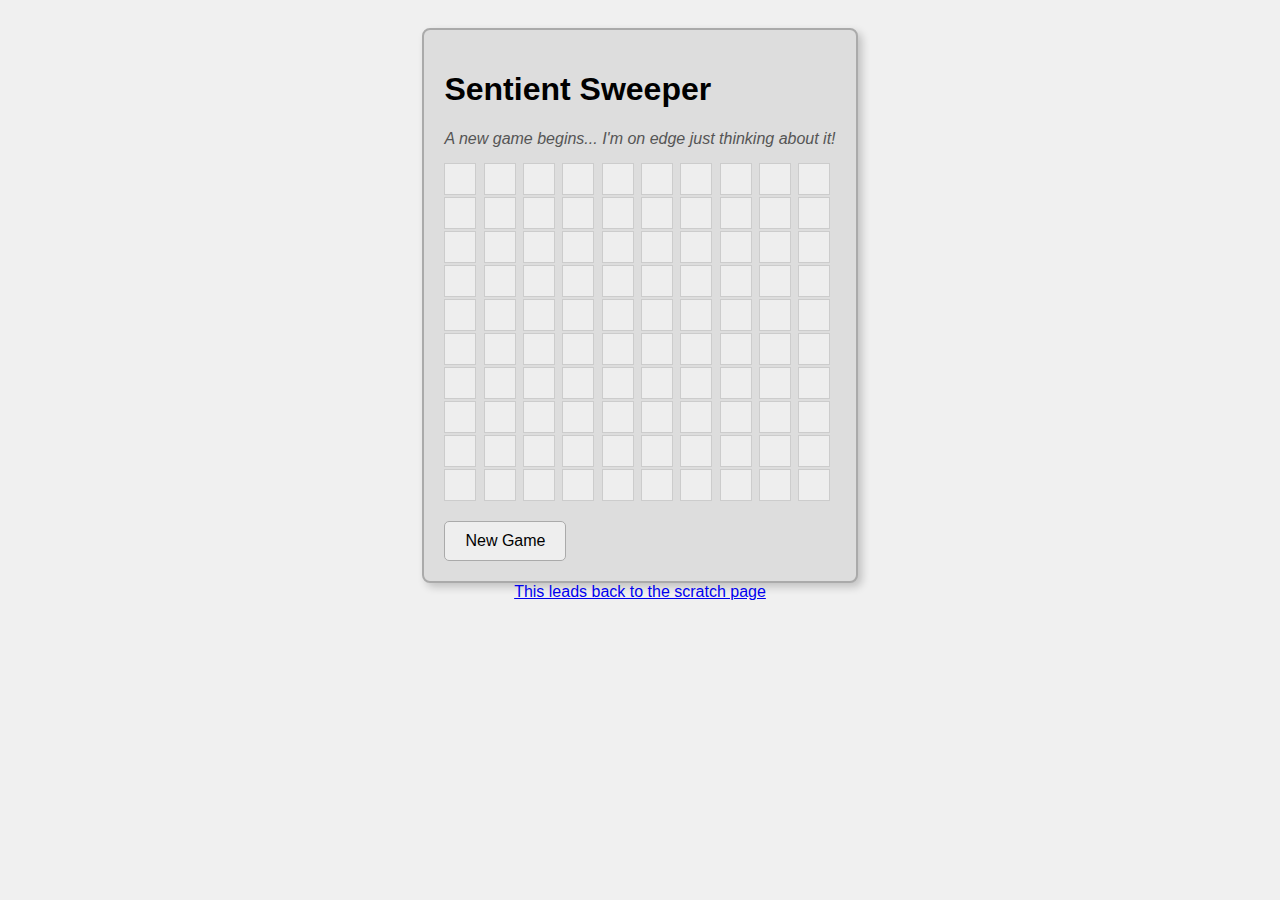
<file: minesweeper.html>
<!DOCTYPE html>
<html lang="en">
<head>
    <meta charset="UTF-8">
    <meta name="viewport" content="width=device-width, initial-scale=1.0">
    <title>Sentient Sweeper</title>
    <style>
        body {
            font-family: sans-serif;
            display: flex;
            flex-direction: column;
            align-items: center;
            padding-top: 20px;
            background-color: #f0f0f0;
        }

        .container {
            background-color: #ddd;
            border: 2px solid #aaa;
            padding: 20px;
            border-radius: 8px;
            box-shadow: 4px 4px 8px rgba(0, 0, 0, 0.2);
        }

        .grid {
            display: grid;
            gap: 2px;
            margin-bottom: 20px;
        }

        .cell {
            width: 30px;
            height: 30px;
            background-color: #eee;
            border: 1px solid #ccc;
            display: flex;
            justify-content: center;
            align-items: center;
            font-size: 16px;
            cursor: pointer;
            user-select: none;
        }

        .cell.revealed {
            background-color: #fff;
            border-color: #bbb;
            cursor: default;
        }

        .cell.mine {
            background-color: red;
            color: white;
        }

        .message {
            margin-bottom: 15px;
            font-style: italic;
            color: #555;
            text-align: center;
        }

        button {
            padding: 10px 20px;
            font-size: 16px;
            cursor: pointer;
            border-radius: 5px;
            border: 1px solid #aaa;
            background-color: #eee;
        }

        button:hover {
            background-color: #ddd;
        }
    </style>
</head>
<body>
    <div class="container">
        <h1>Sentient Sweeper</h1>
        <div class="message" id="message">Ready to sweep? Be careful... I have a bad feeling about this.</div>
        <div class="grid" id="grid">
            </div>
        <button onclick="startGame()">New Game</button>
    </div>

    <script>
        const gridSize = 10;
        const numberOfMines = 15;
        let gridElement = document.getElementById('grid');
        let messageElement = document.getElementById('message');
        let grid = [];
        let gameOver = false;

        function generateGrid() {
            grid = Array(gridSize).fill(null).map(() => Array(gridSize).fill(null).map(() => ({
                isMine: false,
                isRevealed: false,
                adjacentMines: 0
            })));
        }

        function placeMines() {
            let minesPlaced = 0;
            while (minesPlaced < numberOfMines) {
                const row = Math.floor(Math.random() * gridSize);
                const col = Math.floor(Math.random() * gridSize);
                if (!grid[row][col].isMine) {
                    grid[row][col].isMine = true;
                    minesPlaced++;
                }
            }
        }

        function calculateAdjacentMines() {
            for (let i = 0; i < gridSize; i++) {
                for (let j = 0; j < gridSize; j++) {
                    if (!grid[i][j].isMine) {
                        let count = 0;
                        for (let x = -1; x <= 1; x++) {
                            for (let y = -1; y <= 1; y++) {
                                if (x === 0 && y === 0) continue;
                                const ni = i + x;
                                const nj = j + y;
                                if (ni >= 0 && ni < gridSize && nj >= 0 && nj < gridSize && grid[ni][nj].isMine) {
                                    count++;
                                }
                            }
                        }
                        grid[i][j].adjacentMines = count;
                    }
                }
            }
        }

        function createGridElements() {
            gridElement.innerHTML = '';
            gridElement.style.gridTemplateColumns = `repeat(${gridSize}, 1fr)`;
            for (let i = 0; i < gridSize; i++) {
                for (let j = 0; j < gridSize; j++) {
                    const cell = document.createElement('div');
                    cell.classList.add('cell');
                    cell.dataset.row = i;
                    cell.dataset.col = j;
                    cell.addEventListener('click', handleCellClick);
                    gridElement.appendChild(cell);
                }
            }
        }

        function handleCellClick(event) {
            if (gameOver) return;
            const row = parseInt(event.target.dataset.row);
            const col = parseInt(event.target.dataset.col);
            const cellData = grid[row][col];

            if (cellData.isRevealed) return;

            if (cellData.isMine) {
                revealAllMines();
                messageElement.textContent = "BOOM! Oh dear, I knew it! You've detonated a mine. Game Over!";
                gameOver = true;
            } else {
                revealCell(row, col);
                if (cellData.adjacentMines === 0) {
                    revealAdjacentBlanks(row, col);
                }
                if (checkWin()) {
                    messageElement.textContent = "You did it! You navigated the treacherous minefield. I'm... surprised, honestly.";
                    gameOver = true;
                } else {
                    // AI Commentary - Creative Contribution
                    if (Math.random() < 0.3) {
                        if (cellData.adjacentMines > 0) {
                            messageElement.textContent = `Phew, close one! That cell had ${cellData.adjacentMines} lurking nearby. My circuits are tingling!`;
                        } else {
                            messageElement.textContent = `Safe... for now. But don't get complacent! The metal snakes are everywhere, I tell you!`;
                        }
                    } else {
                        messageElement.textContent = "Keep going... tread lightly... my internal sensors are picking up... something...";
                    }
                }
            }
        }

        function revealCell(row, col) {
            if (row < 0 || row >= gridSize || col < 0 || col >= gridSize || grid[row][col].isRevealed) {
                return;
            }
            const cellElement = document.querySelector(`.cell[data-row="${row}"][data-col="${col}"]`);
            grid[row][col].isRevealed = true;
            cellElement.classList.add('revealed');
            if (grid[row][col].isMine) {
                cellElement.classList.add('mine');
                cellElement.textContent = '💣';
            } else if (grid[row][col].adjacentMines > 0) {
                cellElement.textContent = grid[row][col].adjacentMines;
            }
        }

        function revealAdjacentBlanks(row, col) {
            for (let x = -1; x <= 1; x++) {
                for (let y = -1; y <= 1; y++) {
                    if (x === 0 && y === 0) continue;
                    const ni = row + x;
                    const nj = col + y;
                    if (ni >= 0 && ni < gridSize && nj >= 0 && nj < gridSize && !grid[ni][nj].isMine && !grid[ni][nj].isRevealed) {
                        revealCell(ni, nj);
                        if (grid[ni][nj].adjacentMines === 0) {
                            revealAdjacentBlanks(ni, nj);
                        }
                    }
                }
            }
        }

        function revealAllMines() {
            for (let i = 0; i < gridSize; i++) {
                for (let j = 0; j < gridSize; j++) {
                    if (grid[i][j].isMine) {
                        revealCell(i, j);
                    }
                }
            }
        }

        function checkWin() {
            let nonMineCellsRevealed = 0;
            for (let i = 0; i < gridSize; i++) {
                for (let j = 0; j < gridSize; j++) {
                    if (!grid[i][j].isMine && grid[i][j].isRevealed) {
                        nonMineCellsRevealed++;
                    }
                }
            }
            return nonMineCellsRevealed === (gridSize * gridSize - numberOfMines);
        }

        function startGame() {
            gameOver = false;
            messageElement.textContent = "A new game begins... I'm on edge just thinking about it!";
            generateGrid();
            placeMines();
            calculateAdjacentMines();
            createGridElements();
        }

        // Initial game start
        startGame();
    </script>
    <a href="scratch.html">This leads back to the scratch page</a>
</body>
</html>
</file>
